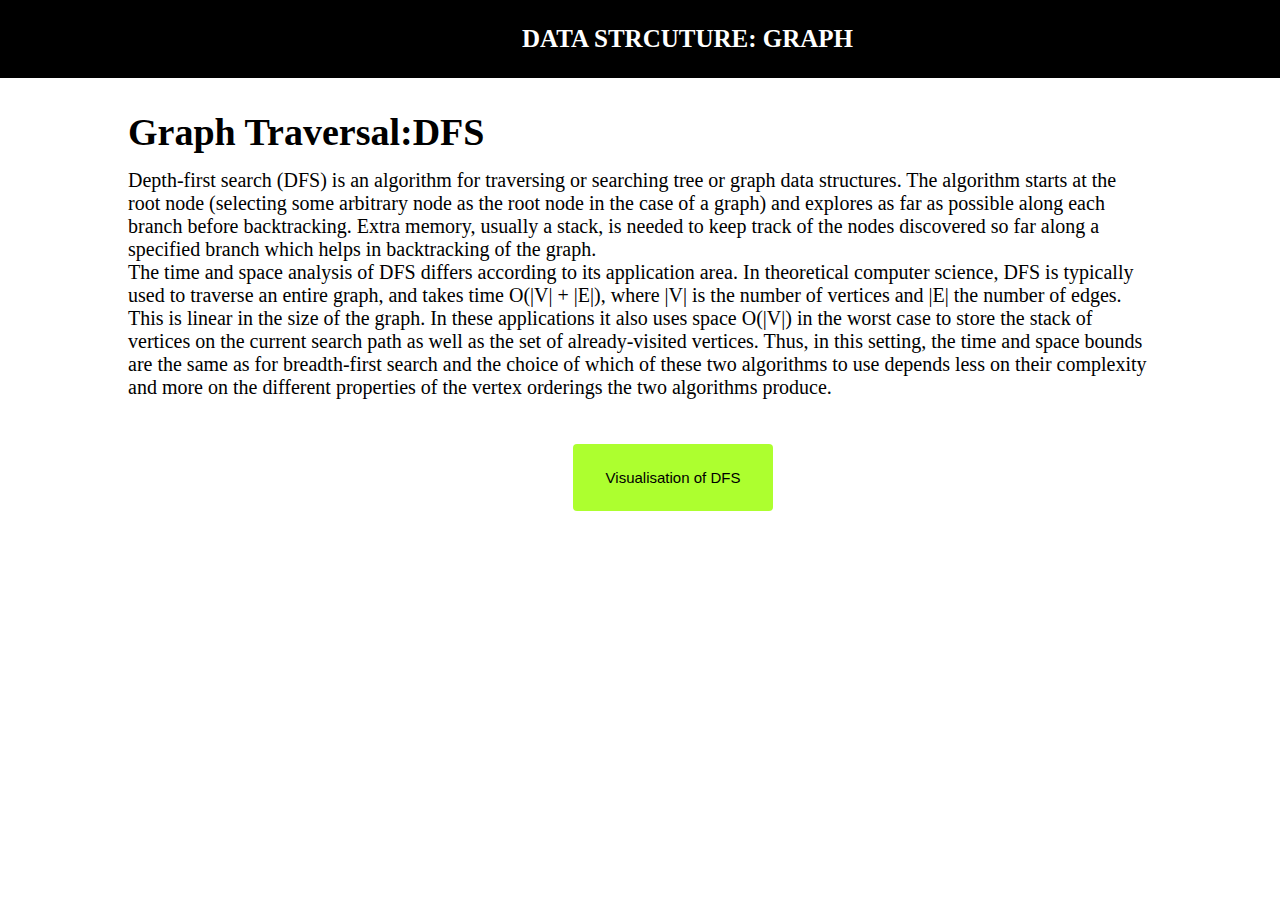
<file: index2.html>
<!DOCTYPE html>

<html>

<head>
	<title>Simple web Development Template</title>

	<style>
		* {
			margin: 0;
			padding: 0;
		}

		.navbar {
			display: flex;
			align-items: center;
			justify-content: center;
			position: sticky;
			top: 0;
			cursor: pointer;
		}

		.background {
			background: black;
			background-blend-mode: darken;
			background-size: cover;
		}

		.nav-list {
			width: 70%;
			display: flex;
			align-items: center;
		}

		.logo {
			display: flex;
			justify-content: center;
			align-items: center;
		}

		.logo img {
			width: 180px;
			border-radius: 50px;
		}

		.nav-list li {
			list-style: none;
			padding: 25px 30px;
      text-align: center;
		}

		.nav-list li a {
			text-decoration: none;
      padding-left: 300px;
			color: white;
      font-weight: bold;
      /* align-items: center; */
      /* size: 70px; */
      font-size: 25px;
		}

		.nav-list li a:hover {
			color: grey;
		}
    

		.rightnav {
			width: 30%;
			text-align: right;
		}

		#search {
			padding: 5px;
			font-size: 17px;
			border: 2px solid grey;
			border-radius: 9px;
		}

		.firstsection {
			background-color: white;
			height: 400px;
		}

		.secondsection {
			background-color: white;
			height: 400px;
		}

		.box-main {
			display: flex;
			justify-content: center;
			align-items: center;
			color: black;
			max-width: 80%;
			margin: auto;
			height: 80%;
		}

		.firsthalf {
			width: 100%;
			display: flex;
			flex-direction: column;
			justify-content: center;
		}

		.secondhalf {
			width: 30%;
		}

		.secondhalf img {
			width: 70%;
			border: 4px solid white;
			border-radius: 150px;
			display: block;
			margin: auto;
		}

		.text-big {
      padding-top: 150px;
			font-family:  serif;
			font-weight: bold;
			font-size: 38px;
      padding-bottom: 15px;
		}

		.text-small {
			font-size: 20px;
		}
    .center-button{
      padding-top: 40px;
      padding-left: 440px;

    }
    .button {
      
  border-radius: 4px;
  background-color: greenyellow;
  border: none;
  color: black;
  text-align: center;
  font-size: 15px;
 
  padding-left: 20px;
  padding-top: 25px;
  padding-bottom: 25px;
  padding-right: 20px;
  width: 200px;
  transition: all 0.5s;
  cursor: pointer;
  margin: 5px;
}

.button span {
  cursor: pointer;
  display: inline-block;
  position: relative;
  transition: 0.5s;
}

.button span:after {
  content: '\00bb';
  position: absolute;
  opacity: 0;
  top: 0;
  right: -20px;
  transition: 0.5s;
}

.button:hover span {
  padding-right: 25px;
}

.button:hover span:after {
  opacity: 1;
  right: 0;
}

   

		.btn {
      align-items: center;
			padding: 40px 20px;
      padding-left: 50;
			margin: 7px 0;
			border: 2px solid whitesmoke;
			border-radius: 8px;
			background: none;
			color: whitesmoke;
			cursor: pointer;
		}

		.btn-sm {
			padding: 6px 10px;
			vertical-align: middle;
		}

		.section {
			height: 400px;
			display: flex;
			align-items: center;
			justify-content: center;
			max-width: 90%;
			margin: auto;
		}

		.section-Left {
			flex-direction: row-reverse;
		}

		.paras {
			padding: 0px 65px;
		}

		.thumbnail img {
			width: 250px;
			border: 2px solid black;
			border-radius: 26px;
			margin-top: 19px;
		}

		.center {
			text-align: center;
		}

		.text-footer {
			text-align: center;
			padding: 30px 0;
			font-family:  sans-serif;
			display: flex;
			justify-content: center;
			color: whitesmoke;
		}
	</style>
</head>

<body>
	<nav class="navbar background">
		<ul class="nav-list">
			<!-- <div class="logo">
				<img src= "logo.png">
			</div> -->
			<li><a>DATA STRCUTURE: GRAPH</a></li>
			<!-- <li><a href="#program">C Programming</a></li>
			<li><a href="#course">Courses</a></li> -->
		</ul>

		<!-- <div class="rightNav">
			<input type="text" name="search" id="search">
			<button class="btn btn-sm">Search</button>
		</div> -->
	</nav>


	<section class="firstsection">
		<div class="box-main">
			<div class="firstHalf">
				<h1 class="text-big" id="web">Graph Traversal:DFS</h1>
				<p class="text-small">
					Depth-first search (DFS) is an algorithm for traversing or searching tree or graph data structures. The algorithm starts at the root node (selecting some arbitrary node as the root node in the case of a graph) and explores as far as possible along each branch before backtracking. Extra memory, usually a stack, is needed to keep track of the nodes discovered so far along a specified branch which helps in backtracking of the graph.<br>
          The time and space analysis of DFS differs according to its application area. In theoretical computer science, DFS is typically used to traverse an entire graph, and takes time O(|V| + |E|), where  |V| is the number of vertices and |E| the number of edges. This is linear in the size of the graph. In these applications it also uses space O(|V|) in the worst case to store the stack of vertices on the current search path as well as the set of already-visited vertices. Thus, in this setting, the time and space bounds are the same as for breadth-first search and the choice of which of these two algorithms to use depends less on their complexity and more on the different properties of the vertex orderings the two algorithms produce.

				</p>
        <div class="center-button">
          <a href="index.html">
        <button type="button" class="button"><span>Visualisation of DFS</span></button></a>
</div>

			</div>
		</div>
	</section>

	<!-- <section class="secondsection">
		<div class="box-main">
			<div class="firstHalf">
				<h1 class="text-big" id="program">
					C Programming
				</h1>
				<p class="text-small">
					C is a procedural programming language. It
					was initially developed by Dennis Ritchie
					as a system programming language to write
					operating system. The main features of C
					language include low-level access to memory,
					simple set of keywords, and clean style,
					these features make C language suitable for
					system programming like operating system or
					compiler development.
				</p>


			</div>
		</div>
	</section> -->

	<!-- <section class="section">
		<div class="paras">
			<h1 class="sectionTag text-big">Java</h1>

			<p class="sectionSubTag text-small">
				Java has been one of the most popular
				programming language for many years.
				Java is Object Oriented. However it is
				not considered as pure object oriented
				as it provides support for primitive
				data types (like int, char, etc) The
				Java codes are first compiled into byte
				code (machine independent code). Then
				the byte code is run on Java Virtual
				Machine (JVM) regardless of the
				underlying architecture.
			</p>


		</div>

		<div class="thumbnail">
			<img src= "img.png" alt="laptop image">
		</div>
	</section>

	<footer class="background">
		<p class="text-footer">
			Copyright ©-All rights are reserved
		</p>


	</footer> -->
</body>

</html>
</file>
